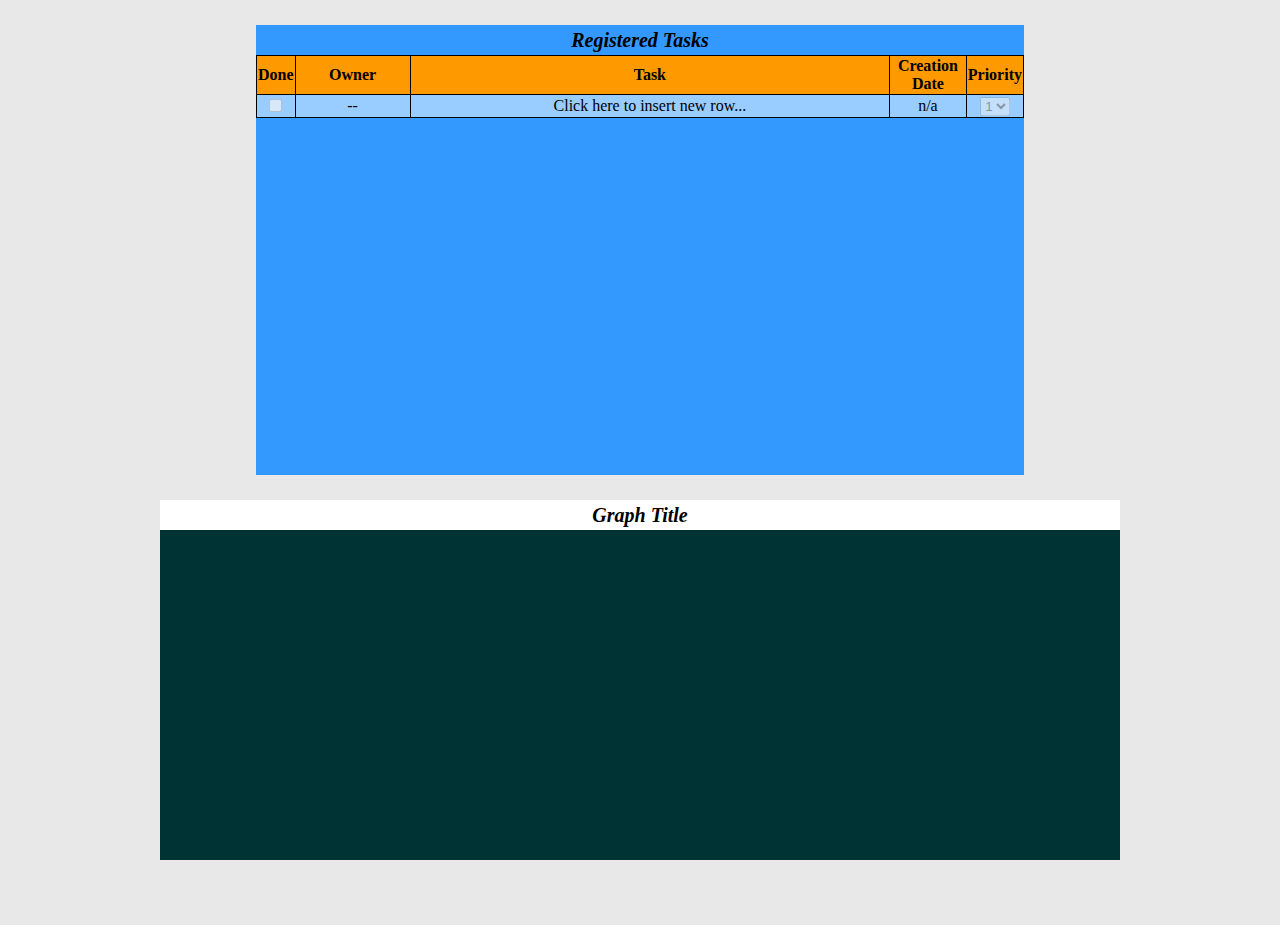
<file: public/index.html>
<!DOCTYPE HTML>
<html>
<head>
	<title>To Do's</title>
	<link rel="stylesheet" type="text/css" href="css/general.css">	
</head>
<body>
	<div id="tableTaskList">
		<table>
			<caption>Registered Tasks</caption>
			<thead>
				<tr>
					<th>Done</th>
					<th>Owner</th>
					<th>Task</th>
					<th>Creation Date</th>
					<th>Priority</th>
				</tr>
			</thead>			
			<tr id="tmplRow">
				<td class="done"><input type="checkbox" disabled></td>
				<td class="owner"><span>--</span></td>
				<td class="text"><span>Click here to insert new row...</span></td>
				<td class="createdDate"><span>n/a</span></td>
				<td class="priority">
					<select disabled>
						<option>1</option>
						<option>2</option>
						<option>3</option>
					</select>
				</td>
			</tr>
		</table>
	</div>
	<section id="graphContainer">
		<h3>Graph Title</h3>
		<canvas id="graphTaskCanvas"></canvas>
	</section>
	<script type="text/javascript" src="js/globalContextVars.js"></script>
	<script type="text/javascript" src="js/alterTable.js"></script>
	<script type="text/javascript" src="js/rowOrderer.js"></script>
	<script type="text/javascript" src="js/generator.js"></script>
</body>
</html>
</file>
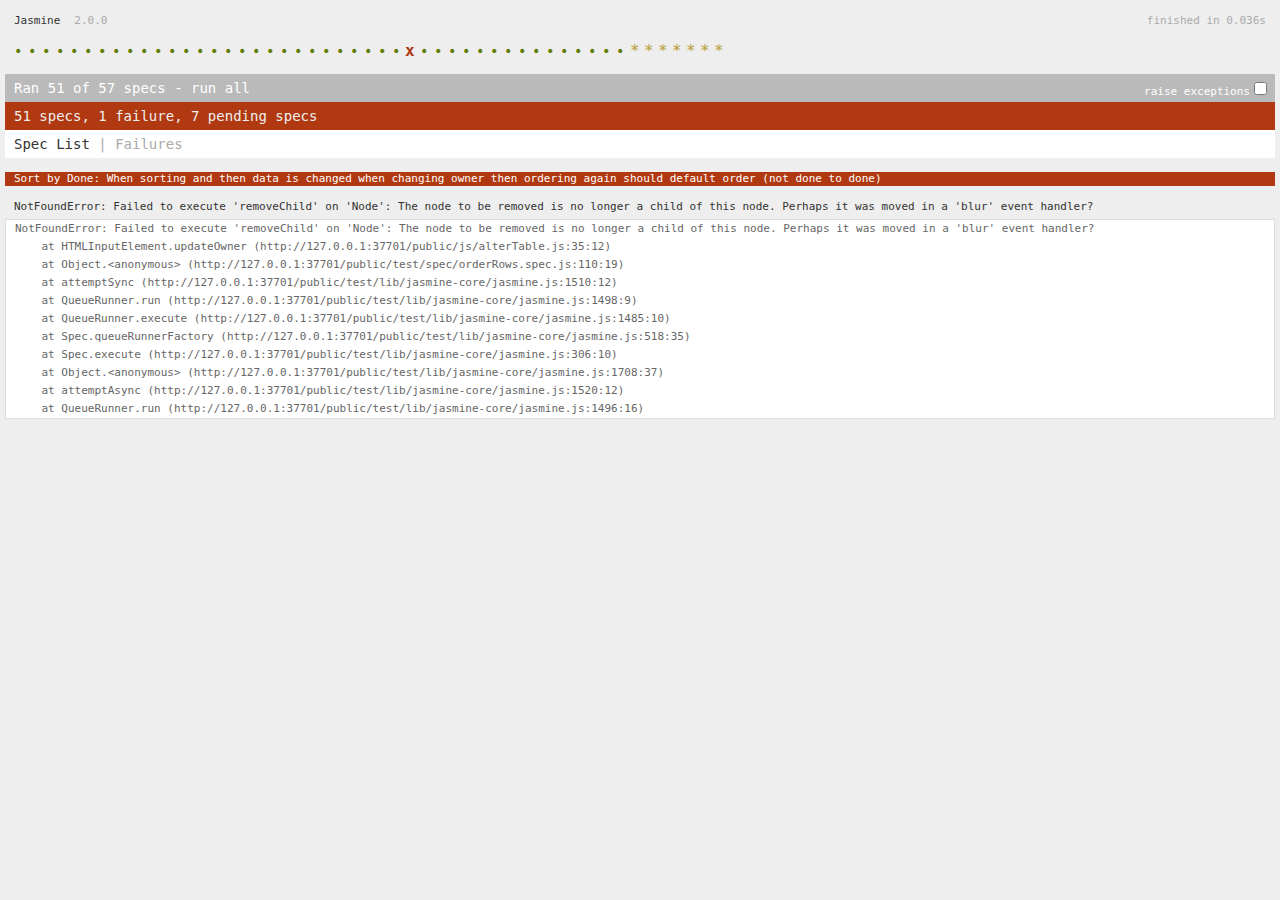
<file: public/test/SpecRunner.html>
<!DOCTYPE HTML>
<html>
<head>
  <meta http-equiv="Content-Type" content="text/html; charset=UTF-8">
  <title>Jasmine v2.0 DOM Tests Spec Runner</title>
 
  <link rel="shortcut icon" type="image/png" href="images/jasmine_favicon.png">
  <link rel="stylesheet" type="text/css" href="lib/jasmine-core/jasmine.css">
 
  <script type="text/javascript" src="lib/jasmine-core/jasmine.js"></script>
  <script type="text/javascript" src="lib/jasmine-core/jasmine-html.js"></script>
  <script type="text/javascript" src="lib/jasmine-core/boot.js"></script>
  <script type="text/javascript" src="lib/jasmine-core/jquery-2.1.1.js"></script>
  <script type="text/javascript" src="lib/jasmine-core/jasmine-jquery.js"></script>
 
  <!-- include source files here... -->
  <script type="text/javascript" src="../js/globalContextVars.js"></script>  
  <script type="text/javascript" src="../js/generator.js"></script>
  <script type="text/javascript" src="../js/rowOrderer.js"></script>
  <script type="text/javascript" src="../js/alterTable.js"></script>
  <script type="text/javascript" src="../js/activeData.js"></script>
  
  <!-- fixtures -->
  <script type="text/javascript" src="spec/fixtures/javascripts/templateDivTableFixture.js"></script>

  <!-- include spec files here... -->
  <script type="text/javascript" src="spec/newRow.spec.js"></script>
  <script type="text/javascript" src="spec/orderRows.spec.js"></script>
  <script type="text/javascript" src="spec/dataManipulation.spec.js"></script>
  
</head>
<body>
  
</body>
</html>
</file>
<file: public/css/general.css>
* {
	margin-left: auto;
	margin-right: auto;
	text-align: center;
}

html, body {
	background-color: #E8E8E8;
	height: 100%;
}

#tableTaskList {
	width: 60%;
	background-color: #3399ff;
	height: 450px;
	margin: 25px auto;
}

caption, h3 {
	font: italic bold 20px/30px Georgia, serif;
}

table {
	width: 100%;
	border-collapse: collapse;
}

table, tr, th, td {
	border: 1px solid black;
}

thead tr:first-child {
	background-color: #FF9900;
}

tr:nth-child(even){
	background-color: #FFCC66; 
}

tr:nth-child(odd){
	background-color: #FFFF00; 
}

#tmplRow {
	background-color: #99CCFF; 
}

th:nth-child(1){
	width: 5%;
}

th:nth-child(2){
	width: 15%;
}

th:nth-child(4){
	width: 10%;
}

th:nth-child(5){
	width: 5%;
}

input[type=checkbox] {
	font-size: xx-large;
	/*visibility: hidden;*/
}

.userInputMode {
	width: 90%; 
	height: 100%; 
	background-color: #99CCFF;
}

.setButton {
	width: 40px;
	height: 20px;
	border-color: #FFFF00;
	border-width: 1px;
	border-style: solid;	
	position: absolute;
}

#goButton {	
	background-color: #99CCFF;	
	border-bottom-left-radius: 100%;
	border-top-left-radius: 100%;
	margin-left: 4px;
}

#noButton {
	background-color: red;
	border-bottom-right-radius: 100%;
	border-top-right-radius: 100%;
	margin-left: 40px;
}

#graphContainer {
	width: 75%;
	background-color: #003333;
	min-height: 40%;
	bottom: 0px;
}

h3 {
	background-color: #FFFFFF; 
}
</file>
<file: public/test/lib/jasmine-core/jasmine.css>
body { background-color: #eeeeee; padding: 0; margin: 5px; overflow-y: scroll; }

.html-reporter { font-size: 11px; font-family: Monaco, "Lucida Console", monospace; line-height: 14px; color: #333333; }
.html-reporter a { text-decoration: none; }
.html-reporter a:hover { text-decoration: underline; }
.html-reporter p, .html-reporter h1, .html-reporter h2, .html-reporter h3, .html-reporter h4, .html-reporter h5, .html-reporter h6 { margin: 0; line-height: 14px; }
.html-reporter .banner, .html-reporter .symbol-summary, .html-reporter .summary, .html-reporter .result-message, .html-reporter .spec .description, .html-reporter .spec-detail .description, .html-reporter .alert .bar, .html-reporter .stack-trace { padding-left: 9px; padding-right: 9px; }
.html-reporter .banner .version { margin-left: 14px; }
.html-reporter #jasmine_content { position: fixed; right: 100%; }
.html-reporter .version { color: #aaaaaa; }
.html-reporter .banner { margin-top: 14px; }
.html-reporter .duration { color: #aaaaaa; float: right; }
.html-reporter .symbol-summary { overflow: hidden; *zoom: 1; margin: 14px 0; }
.html-reporter .symbol-summary li { display: inline-block; height: 8px; width: 14px; font-size: 16px; }
.html-reporter .symbol-summary li.passed { font-size: 14px; }
.html-reporter .symbol-summary li.passed:before { color: #5e7d00; content: "\02022"; }
.html-reporter .symbol-summary li.failed { line-height: 9px; }
.html-reporter .symbol-summary li.failed:before { color: #b03911; content: "x"; font-weight: bold; margin-left: -1px; }
.html-reporter .symbol-summary li.disabled { font-size: 14px; }
.html-reporter .symbol-summary li.disabled:before { color: #bababa; content: "\02022"; }
.html-reporter .symbol-summary li.pending { line-height: 17px; }
.html-reporter .symbol-summary li.pending:before { color: #ba9d37; content: "*"; }
.html-reporter .exceptions { color: #fff; float: right; margin-top: 5px; margin-right: 5px; }
.html-reporter .bar { line-height: 28px; font-size: 14px; display: block; color: #eee; }
.html-reporter .bar.failed { background-color: #b03911; }
.html-reporter .bar.passed { background-color: #a6b779; }
.html-reporter .bar.skipped { background-color: #bababa; }
.html-reporter .bar.menu { background-color: #fff; color: #aaaaaa; }
.html-reporter .bar.menu a { color: #333333; }
.html-reporter .bar a { color: white; }
.html-reporter.spec-list .bar.menu.failure-list, .html-reporter.spec-list .results .failures { display: none; }
.html-reporter.failure-list .bar.menu.spec-list, .html-reporter.failure-list .summary { display: none; }
.html-reporter .running-alert { background-color: #666666; }
.html-reporter .results { margin-top: 14px; }
.html-reporter.showDetails .summaryMenuItem { font-weight: normal; text-decoration: inherit; }
.html-reporter.showDetails .summaryMenuItem:hover { text-decoration: underline; }
.html-reporter.showDetails .detailsMenuItem { font-weight: bold; text-decoration: underline; }
.html-reporter.showDetails .summary { display: none; }
.html-reporter.showDetails #details { display: block; }
.html-reporter .summaryMenuItem { font-weight: bold; text-decoration: underline; }
.html-reporter .summary { margin-top: 14px; }
.html-reporter .summary ul { list-style-type: none; margin-left: 14px; padding-top: 0; padding-left: 0; }
.html-reporter .summary ul.suite { margin-top: 7px; margin-bottom: 7px; }
.html-reporter .summary li.passed a { color: #5e7d00; }
.html-reporter .summary li.failed a { color: #b03911; }
.html-reporter .summary li.pending a { color: #ba9d37; }
.html-reporter .description + .suite { margin-top: 0; }
.html-reporter .suite { margin-top: 14px; }
.html-reporter .suite a { color: #333333; }
.html-reporter .failures .spec-detail { margin-bottom: 28px; }
.html-reporter .failures .spec-detail .description { background-color: #b03911; }
.html-reporter .failures .spec-detail .description a { color: white; }
.html-reporter .result-message { padding-top: 14px; color: #333333; white-space: pre; }
.html-reporter .result-message span.result { display: block; }
.html-reporter .stack-trace { margin: 5px 0 0 0; max-height: 224px; overflow: auto; line-height: 18px; color: #666666; border: 1px solid #ddd; background: white; white-space: pre; }
</file>
